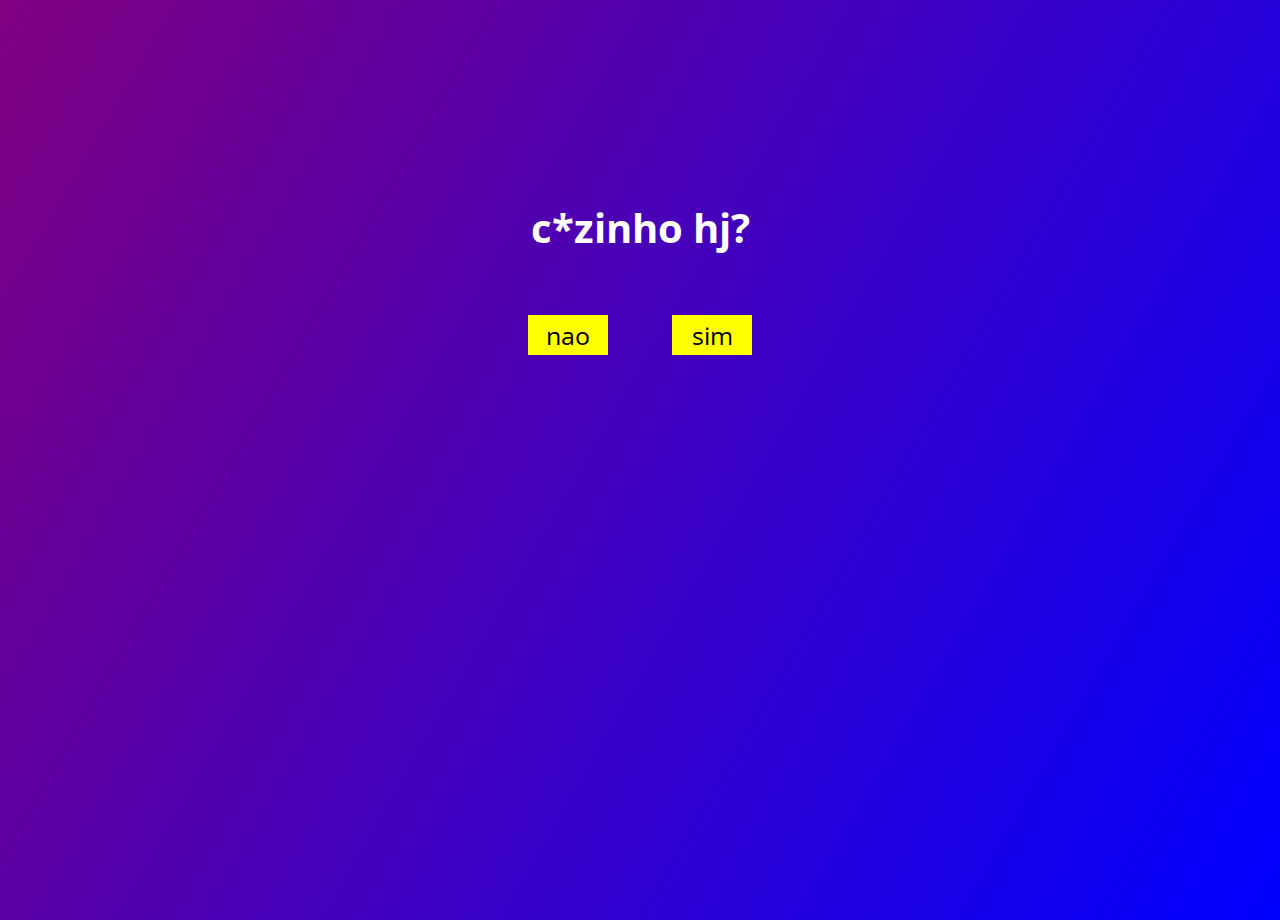
<file: llll/index.html>
<!DOCTYPE html>
<html lang="pt-br">
<head>
    <meta charset="UTF-8">
    <meta name="viewport" content="width=device-width, initial-scale=1.0">
    <link rel="stylesheet" href="style.css">
    <title>for my love</title>
</head>
<body>
    <section>
      <h1>c*zinho hj?</h1>
      <button class="no">nao</button> <button class="yes">sim</button>
      <img src="emoji-color-stroke-crying-by-Vexels.svg" class="foto" alt="">
    </section>


    <script src="index.js"></script>
</body>
</html>
</file>
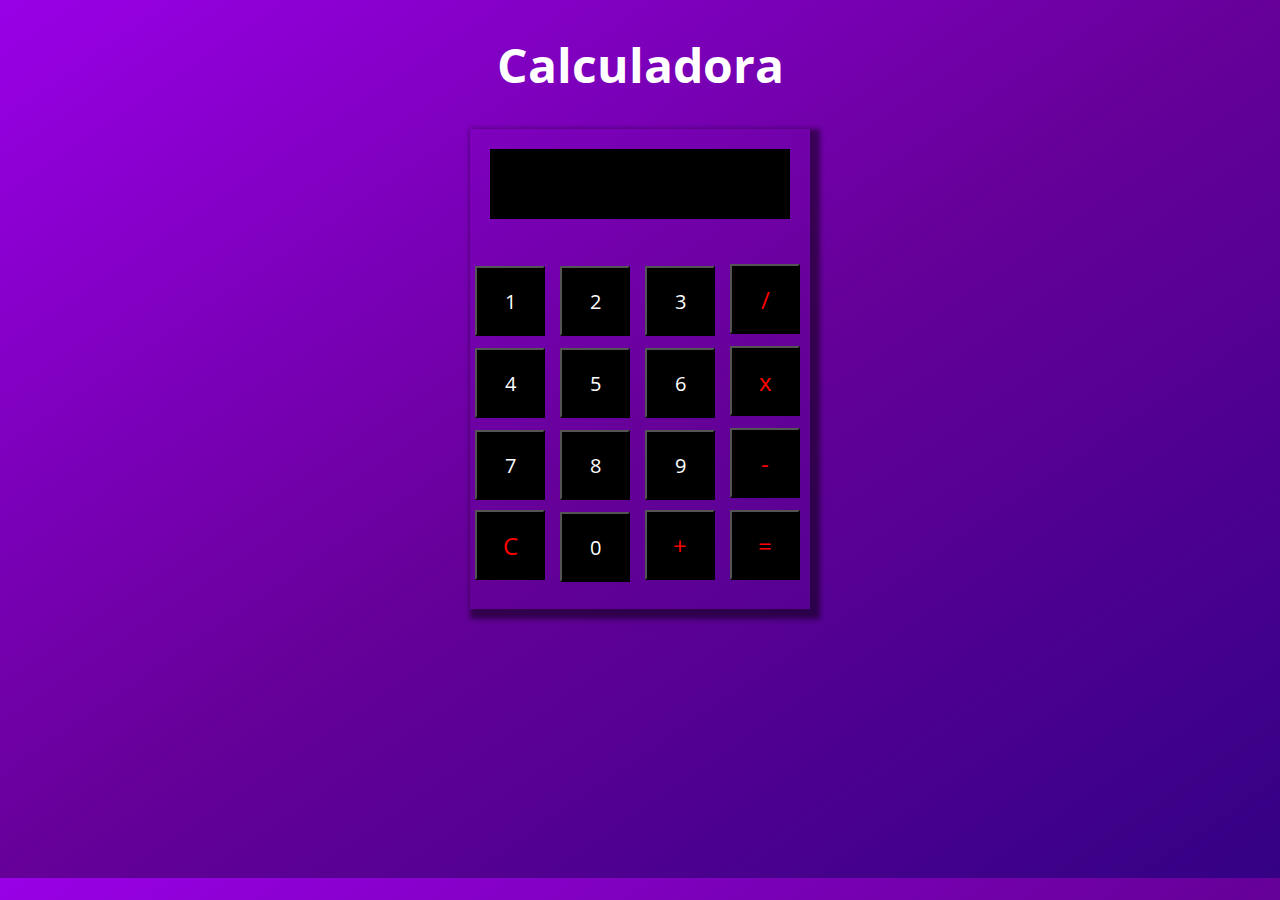
<file: fyg/calculadora.html>
<!DOCTYPE html>
<html lang="pt-br">
<head>
    <meta charset="UTF-8">
    <meta name="viewport" content="width=device-width, initial-scale=1.0">
    <link rel="stylesheet" href="style.css">
    <title>calculadora</title>
</head>
<body>
 
<header><h1>Calculadora<h1></header>

<section>
   <div class="tderesult"></div>

   <span class="numeros">
     <input type="button" value="1" class="nm" onclick="insert('1')">
     <input type="button" value="2" class="nm" onclick="insert('2')">
     <input type="button" value="3" class="nm" onclick="insert('3')">
     <input type="button" value="/" class="nm sin" onclick="insert('/')">
     <input type="button" value="4" class="nm" onclick="insert('4')">
     <input type="button" value="5" class="nm" onclick="insert('5')">
     <input type="button" value="6" class="nm" onclick="insert('6')">
     <input type="button" value="x" class="nm sin" onclick="insert('x')">
     <input type="button" value="7" class="nm" onclick="insert('7')">   
     <input type="button" value="8" class="nm" onclick="insert('8')">
     <input type="button" value="9" class="nm" onclick="insert('9')">
     <input type="button" value="-" class="nm sin" onclick="insert('-')">
     <input type="button" value="C" class="nm sin" onclick="clean()">
     <input type="button" value="0" class="nm" onclick="insert('0')">
     <input type="button" value="+" class="nm sin" onclick="insert('+')">
     <input type="button" value="=" class="nm sin" onclick="calcular()">
   <span>

</section>


<script src="script.js"></script>


</body>
</html>
</file>
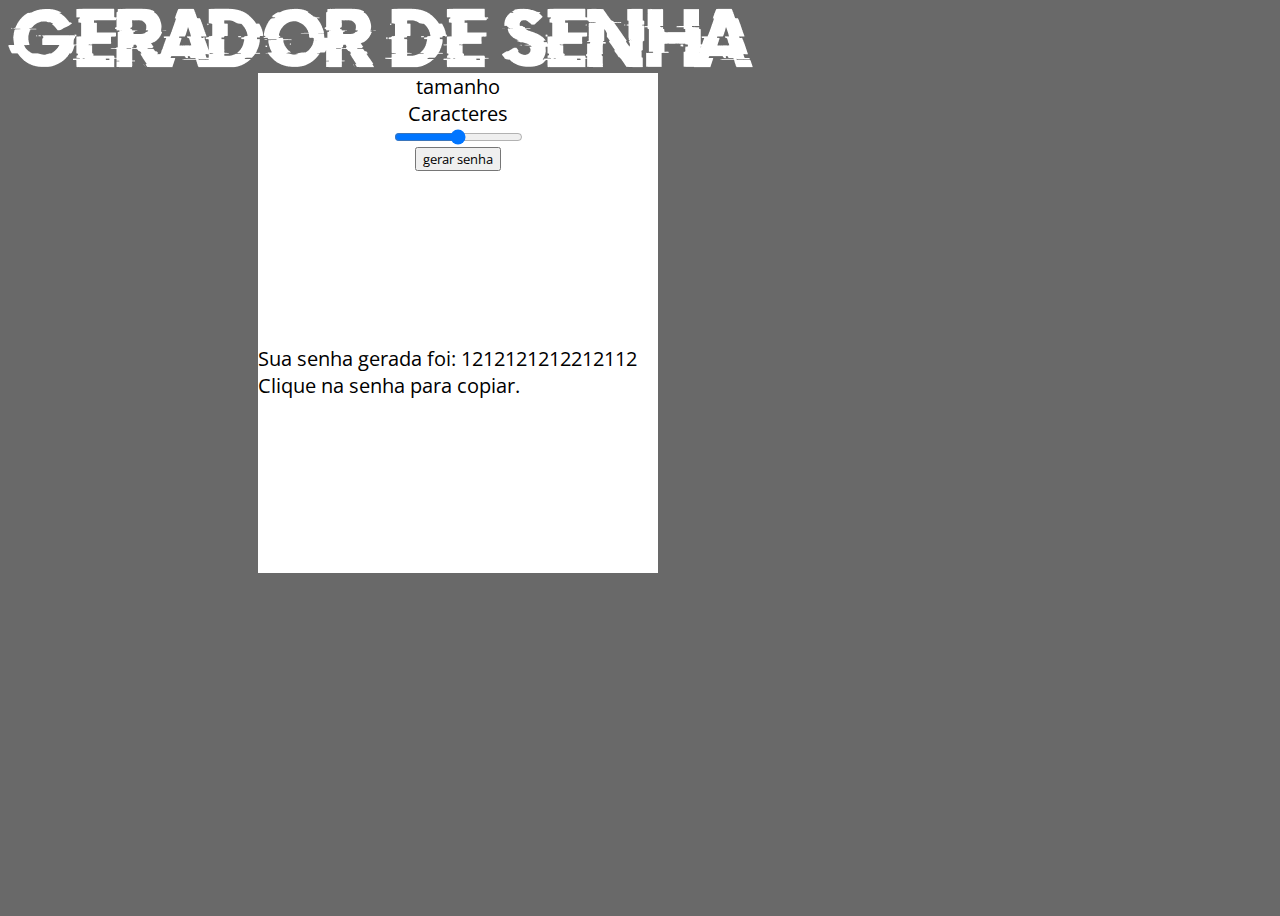
<file: gerador de senha/geradordesenha.html>
<!DOCTYPE html>
<html lang="pt-br">
<head>
    <meta charset="UTF-8">
    <meta name="viewport" content="width=device-width, initial-scale=1.0">
    <link rel="stylesheet" href="style.css">
    <title>Gerador de senhas</title>
</head>
<body>

<header><img src="assets/logo.png" alt=""></header>
    
<main id="inputs" class="principal">
        <span>tamanho</span id="valor"><span> Caracteres</span>
        <input type="range" min="5" max="25" value="15" class="slider">
    <input type="button" value="gerar senha">
<main>

<div id="passoword">
   <span class="title">Sua senha gerada foi:</span>
    <span id="senha" class="senha">1212121212212112</span>
     <span>Clique na senha para copiar.</span>
</div>



</body>
</html>
</file>
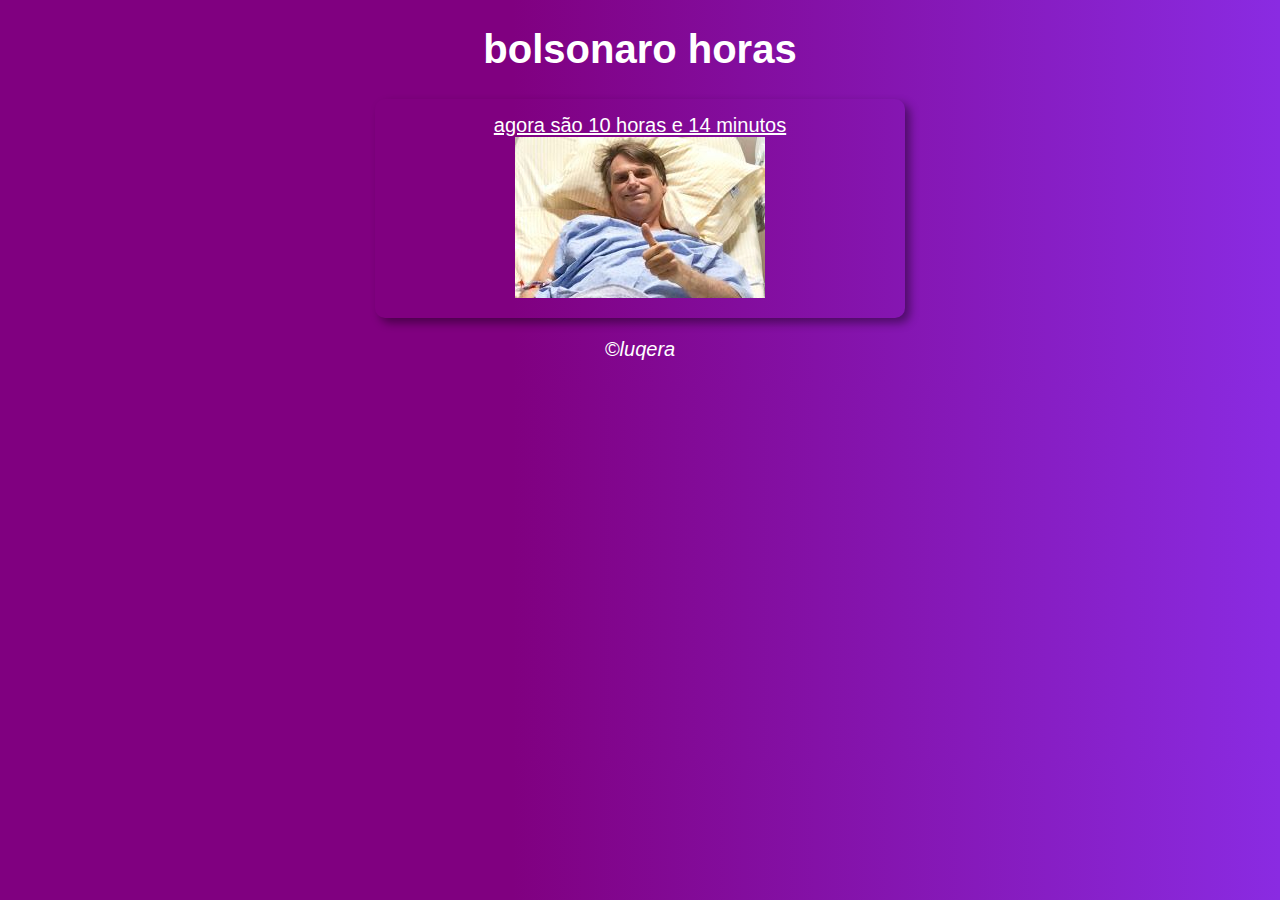
<file: mod/hora.html>
<!DOCTYPE html>
<html lang="pt-br">
<head>
    <meta charset="UTF-8">
    <meta name="viewport" content="width=device-width, initial-scale=1.0">
    <title>bgl foda</title>
    <link rel="stylesheet" href="stylo.css">
</head>
<body onload="carregar()">
    <header>
         <h1>bolsonaro horas</h1>
    </header>
    <section>
        
        <div id="msg">
        
        </div>
        <div id="foto">
         <img id="imagem" src="fotomanha.jpg" alt="">
        </div>
    </section>
    <footer>
         <p>&copy;luqera</p>
    </footer>
    <script src="script.js"></script>
</body>
</html>
</file>
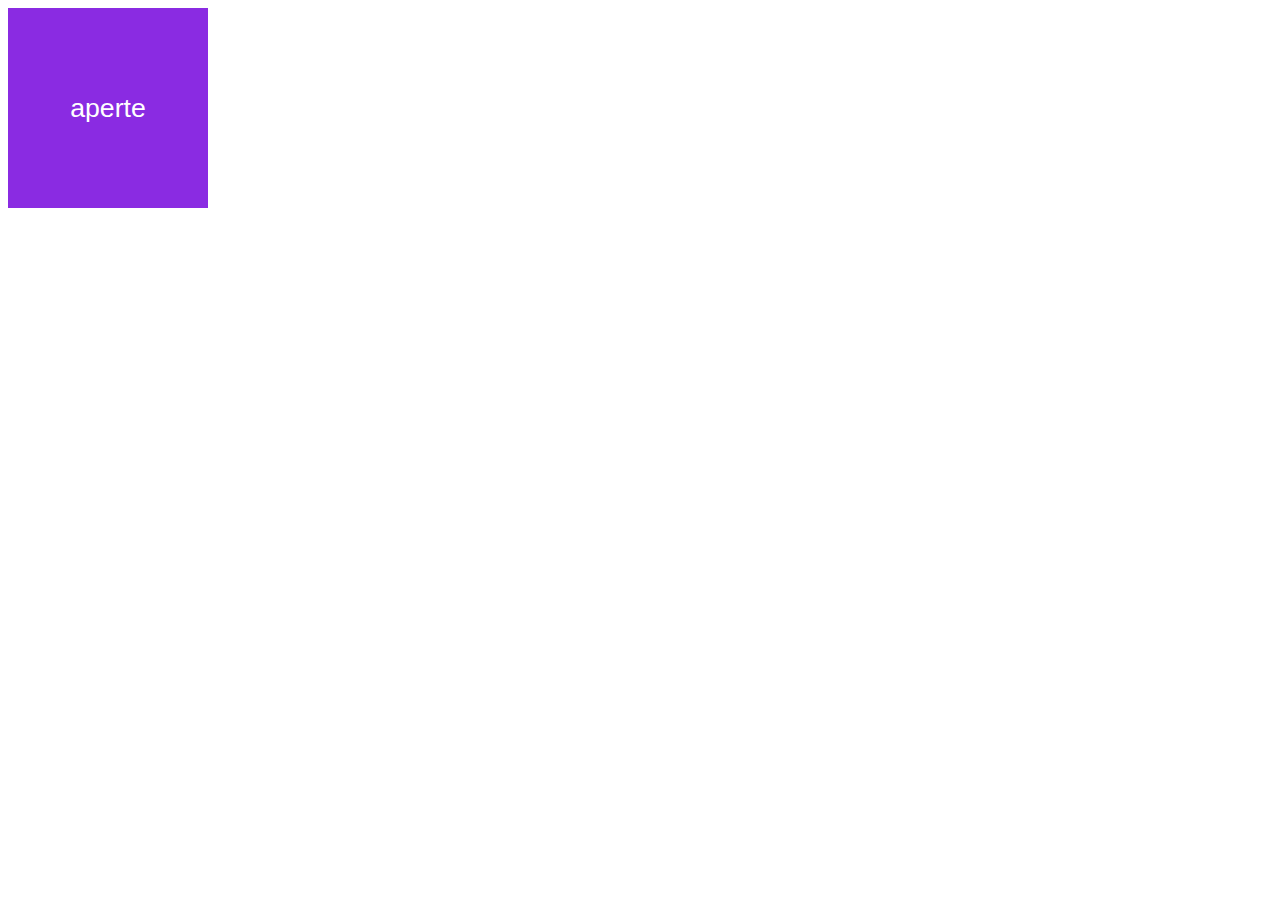
<file: primeiros cods/click.html>
<!DOCTYPE html>
<html lang="pt-BR">
<head>
    <meta charset="UTF-8">
    <meta http-equiv="X-UA-Compatible" content="IE=edge">
    <meta name="viewport" content="width=device-width, initial-scale=1.0">
    <title>Document</title>
    <style>
    div#area  {
    font: normal 20pt Arial;
    background-color: blueviolet;
    color: rgb(255, 255, 255);
    width: 200px;
    height: 200px;
    line-height: 200px;
    text-align: center;
    }
    </style>
</head>
<body>
  <div id="area" onclick="clicar()" onmouseenter="entrou()" onmouseout="sair()">
   aperte
  </div>

<script>
     var a = document.getElementById("area")

     function clicar() {
     a.innerText = "clicou!"
     a.style.background = 'red'
 }
    function entrou() {
    a.innerText = "entrou!"
    a.style.background = 'blue'
    }

    function sair() {
    a.innerText = "saiu!"
    a.style.background = 'black'
    }


</script>



</body>
</html>
</file>
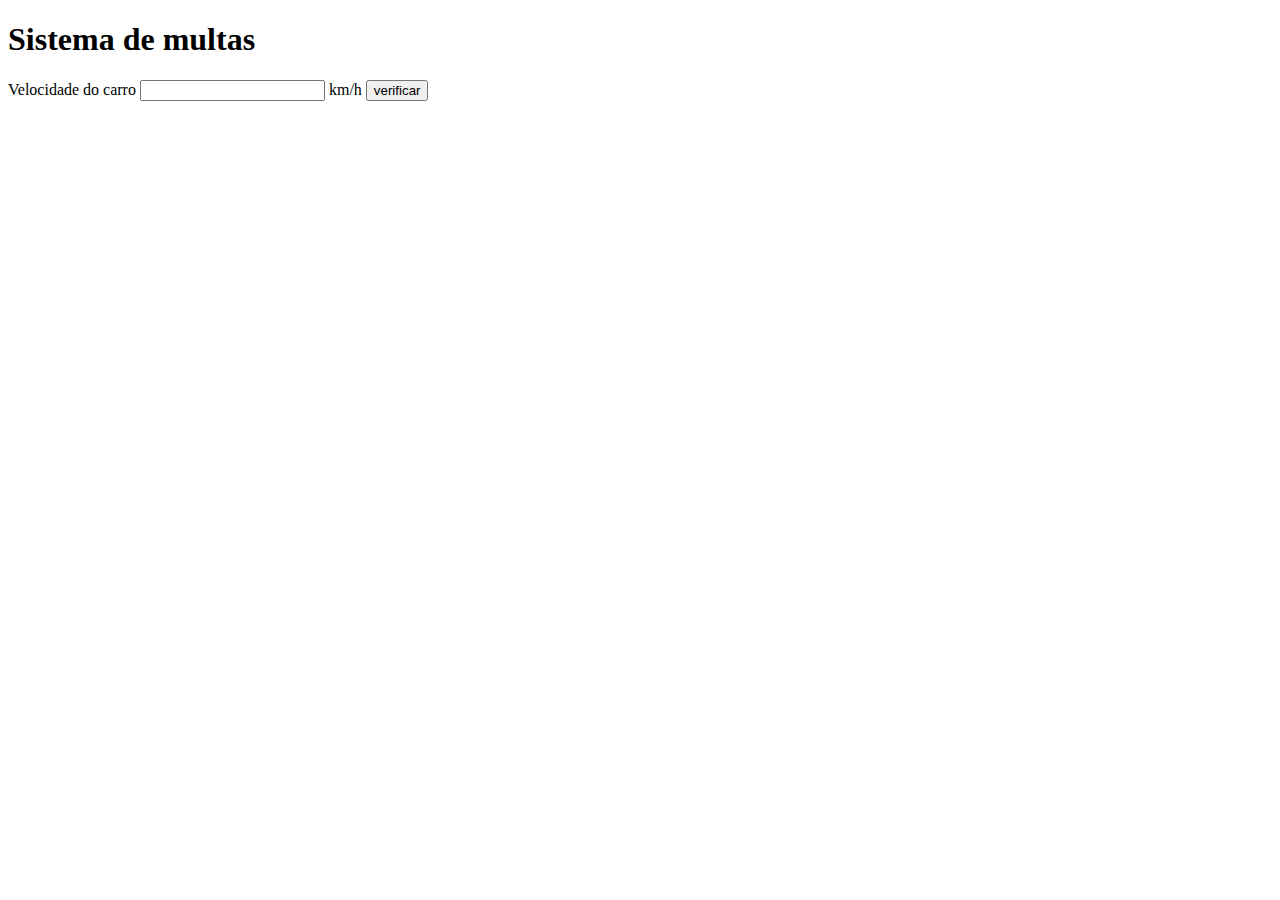
<file: primeiros cods/condiçao.html>
<!DOCTYPE html>
<html lang="pt-BR">
<head>
    <meta charset="UTF-8">
    <meta http-equiv="X-UA-Compatible" content="IE=edge">
    <meta name="viewport" content="width=device-width, initial-scale=1.0">
    <title>Document</title>
</head>
<body>
    <h1>Sistema de multas</h1>
    Velocidade do carro <input type="number" name="txtvel" id="txtvel"> km/h
    <input type="button" value="verificar" onclick="calcular()"> 
    <div id="res"></div>
    <script>
    
     function calcular() {
      var txtv = document.getElementById("txtvel")
      var res = document.getElementById("res")
      var vel = Number(txtv.value)
      res.innerText = "sua velocidade atual é de " + vel
      if(vel > 60) {
         res.innerText += "<p> vc esta multado<p>"

      }
     }

    </script>
</body>
</html>
</file>
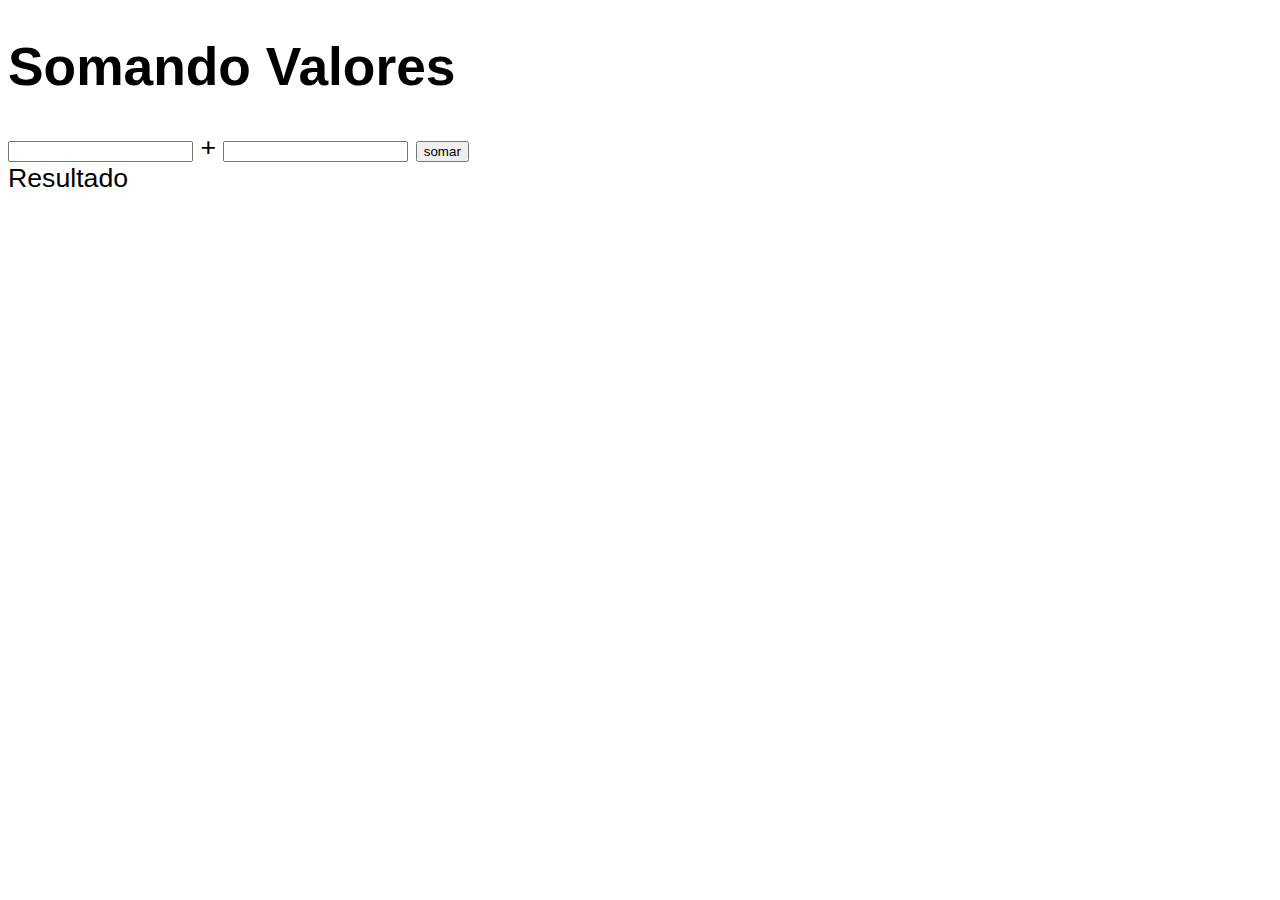
<file: primeiros cods/soma.html>
<!DOCTYPE html>
<html lang="pt-BR">
<head>
    <meta charset="UTF-8">
    <meta http-equiv="X-UA-Compatible" content="IE=edge">
    <meta name="viewport" content="width=device-width, initial-scale=1.0">
    <title>Document</title>
    <style>
      body {
            font: normal 20pt Arial;
      }
    </style>
</head>
<body>
    <h1>Somando Valores</h1>
    <input type="number" name="txtn1" id="txtn1"> +
    <input type="number" name="txtn2" id="txtn2">
    <input type="button" value="somar" onclick="somar()">
    <div id="res">Resultado</div>
    <script>
    function somar()  {
   var tn1 = document.getElementById("txtn1")
   var tn2 = document.getElementById("txtn2")
   var res= document.getElementById("res")
   var n1 = Number(tn1.value)
   var n2 = Number(tn2.value)
   var s = n1+n2
   res.innerHTML = "o resultado é: " + s
    }
    </script>
</body>
</html>
</file>
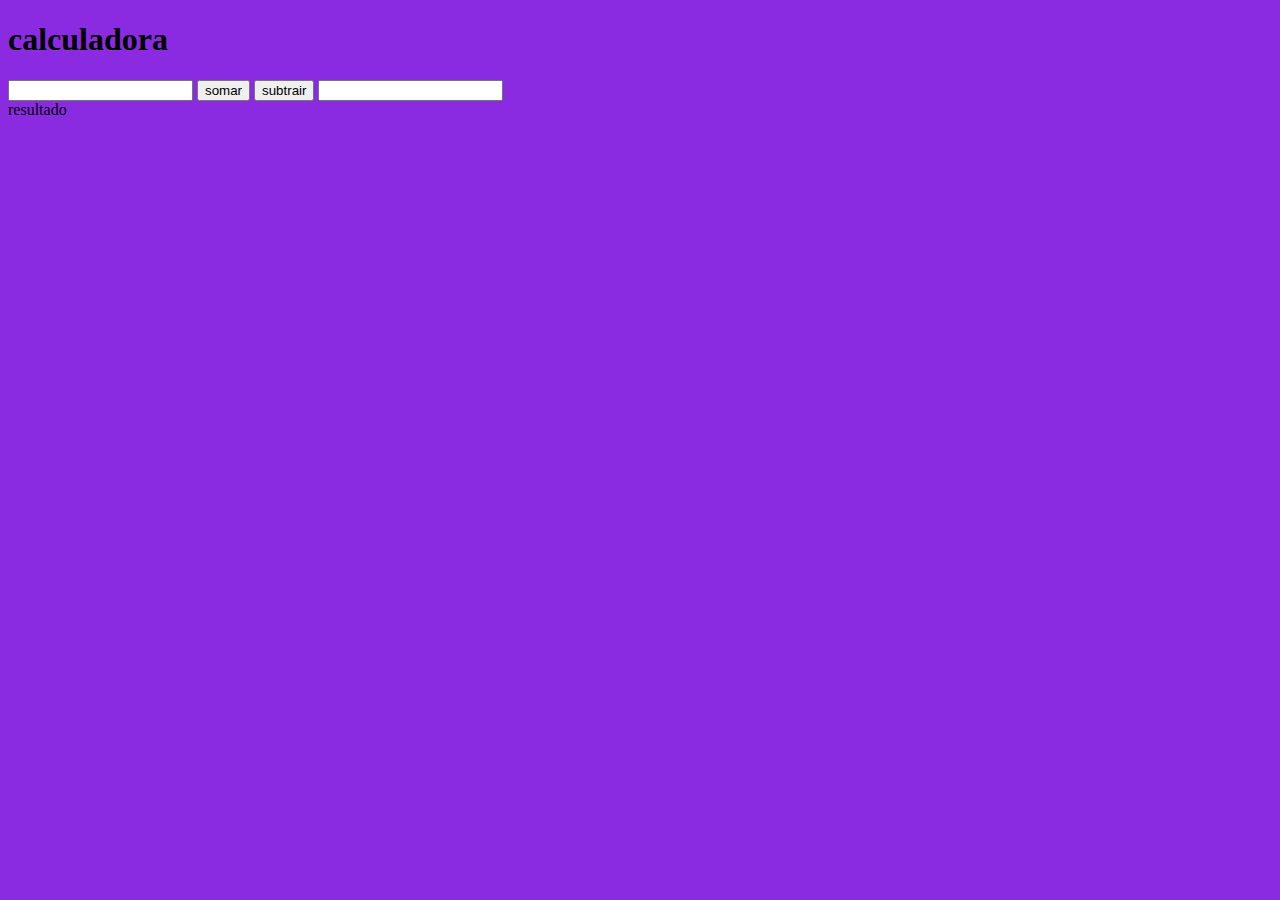
<file: primeiros cods/Untitled-1.html>
<!DOCTYPE html>
<html lang="pt-br">
<head>
    <meta charset="UTF-8">
    <meta http-equiv="X-UA-Compatible" content="IE=edge">
    <meta name="viewport" content="width=device-width, initial-scale=1.0">
    <title>Document</title>
    <style>
 body {
background-color: blueviolet;
 }
    </style>
</head>
<body>
<h1> calculadora</h1>
<input type="number" name="txtn1" id="txtn1">
<input type="button" value="somar" onclick="somar()">
<input type="button" value="subtrair" onclick="subtair()">
<input type="number" name="txtn2" id="txtn2">
<div id="res">resultado</div>
<script>
    function somar() {
var tn1 = document.getElementById("txtn1")
var tn2 = document.getElementById("txtn2")
var res= document.getElementById("res")
var n1 = Number(tn1.value)
var n2 = Number(tn2.value)
var s = n1+n2
res.innerHTML = "o resultado é " + s
    }
   function subtrair() {
    var tn1 = document.getElementById("txtn1")
var tn2 = document.getElementById("txtn2")
var res= document.getElementById("res")
var n1 = Number(tn1.value)
var n2 = Number(tn2.value)
var s = n1-n2
res.innerHTML = "o resultado é " + s
   }
</script>


</body>
</html>
</file>
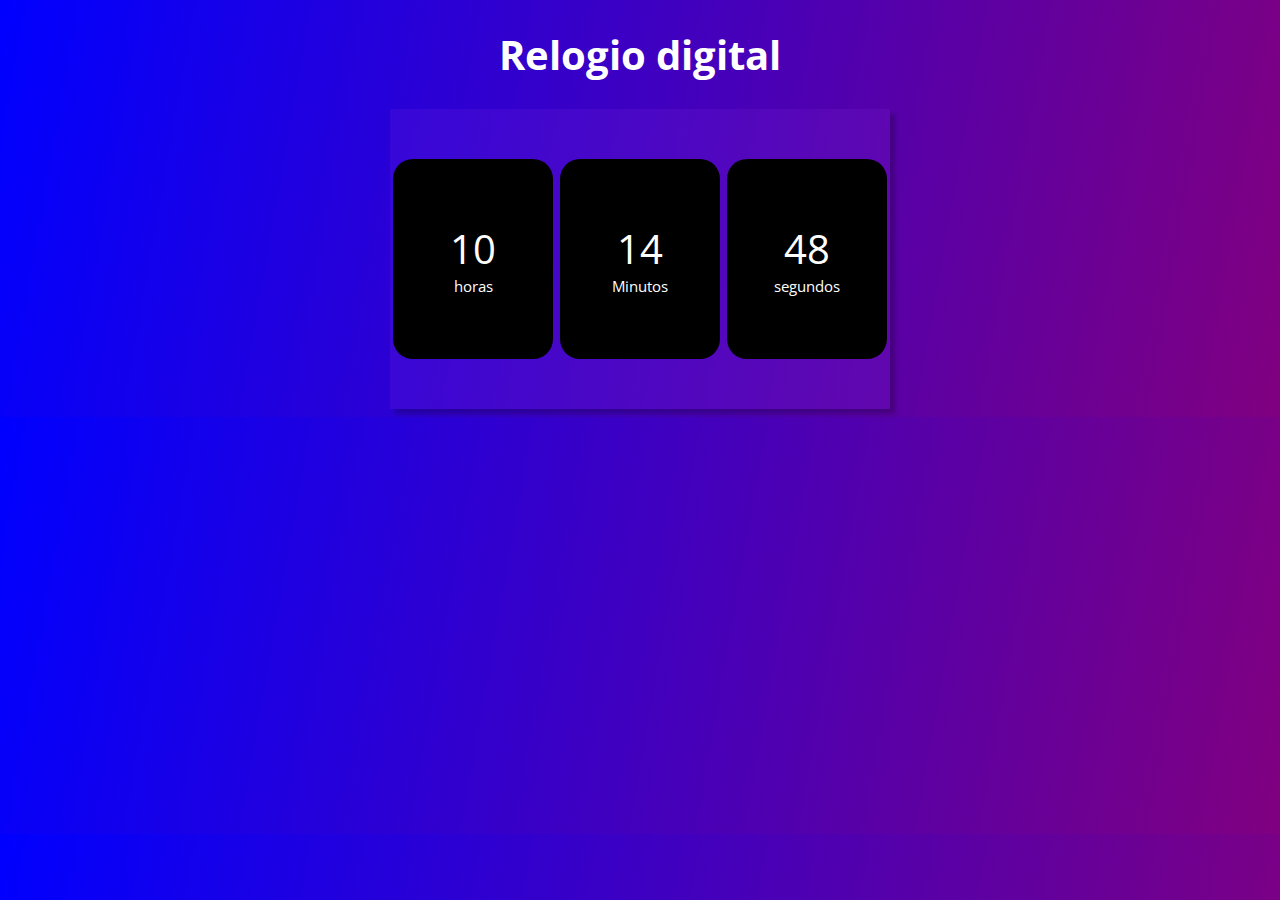
<file: relogio digital/relogio.html>
<!DOCTYPE html>
<html lang="pt-br">
<head>
    <meta charset="UTF-8">
    <meta name="viewport" content="width=device-width, initial-scale=1.0">
    <title>Document</title>
    <link rel="stylesheet" href="relogio.css">
</head>
<body>
    <header>
      <h1>Relogio digital</h1>  
    </header>
    <section>
      <div>
            <span id="horas">00</span>
            <span class="tempo">horas</span>
      </div>
    
      <div>
            <span id="minutos">00</span>
            <span class="tempo">Minutos</span>
      </div>

      <div>
            <span id="segundos">00</span>
            <span class="tempo">segundos</span>
      </div>

    </section>

<footer>


</footer>


 <script src="scripyto.js"></script>   
</body>
</html>
</file>
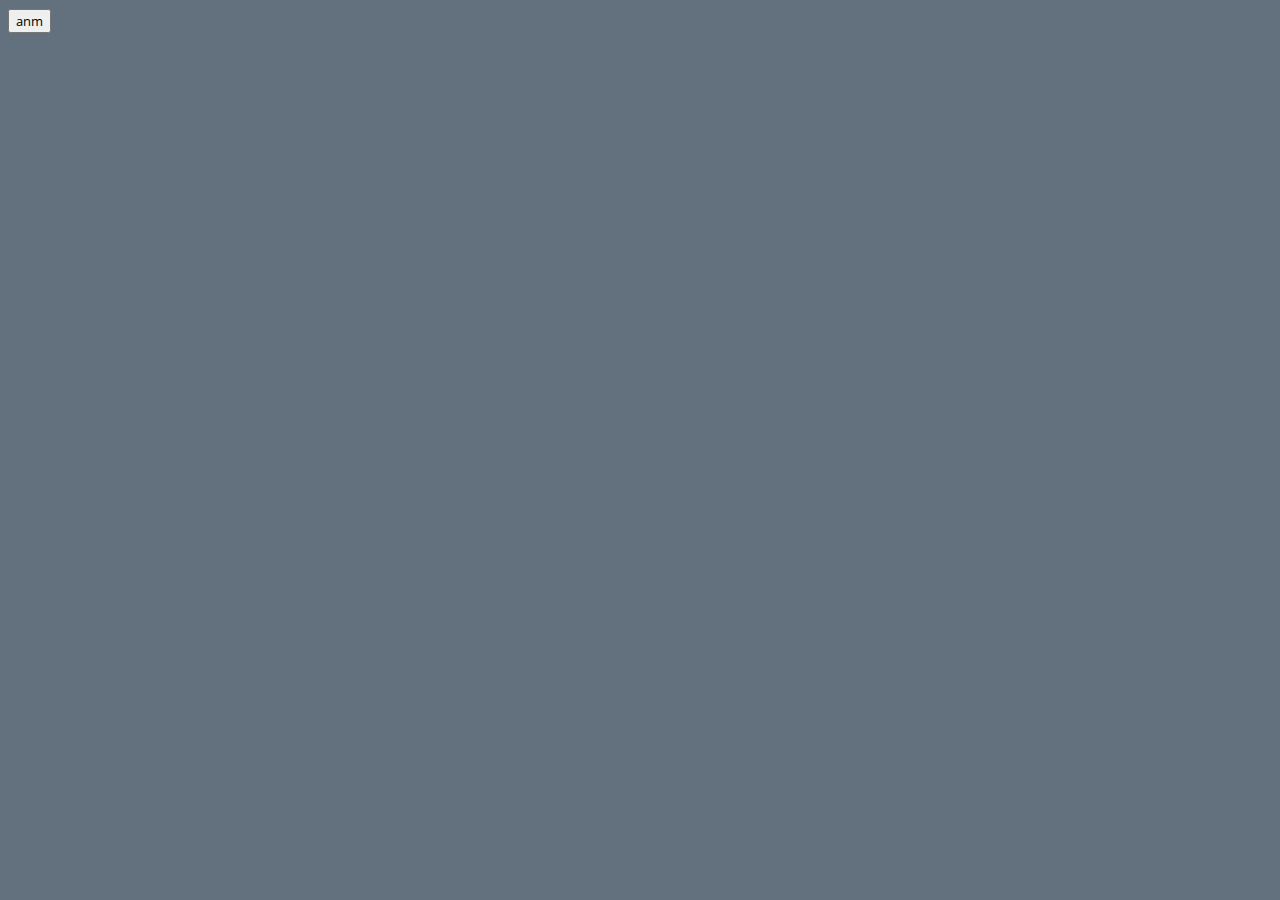
<file: tela de login/login.html>
<!DOCTYPE html>
<html lang="pt-br">
<head>
    <meta charset="UTF-8">
    <meta name="viewport" content="width=device-width, initial-scale=1.0">
    <link rel="stylesheet" href="https://cdnjs.cloudflare.com/ajax/libs/font-awesome/6.4.0/css/all.min.css" integrity="sha512-iecdLmaskl7CVkqkXNQ/ZH/XLlvWZOJyj7Yy7tcenmpD1ypASozpmT/E0iPtmFIB46ZmdtAc9eNBvH0H/ZpiBw==" crossorigin="anonymous" referrerpolicy="no-referrer" />
    <title>Tela de login</title>
    <link rel="stylesheet" href="login.css">
</head>
<body>
 
<button id="anm">anm</button>

<section id="tudo" class="animar">

    <header><h1 class="underline">Tela de lo<span class="no-underline">g</span>in</h1></header>

<div id="usuario" class="user">
    usuario:
   <div> <i class="fa-solid fa-user"></i>
<input type="text" class="texto"> <div>
<div>

<div id="senh">
    senha:
   <div> <i class="fa-solid fa-key"></i>
<input type="password" name="" id="sn" class="sn"> <div>
<div>

<button id="bot" class="">fazer login</button>



</section>

<script src="script.js"></script>

</body>
</html>
</file>
<file: llll/style.css>
@import url('https://fonts.googleapis.com/css2?family=Open+Sans:wght@300&display=swap');

 *{
 font-family: 'Open Sans';
 margin: 0;
 padding: 0;
 list-style: none;
 }

 body {
 background: linear-gradient(120deg, purple, blue);
 background-size: 100%;
 width: 100%;
 height: 80vh;
 overflow: hidden;
 }
 
 
 section {
 text-align: center;
 align-items: center;
 margin: auto;
 margin-top: 200px;
 height: 200px;
 width: 300px;
 color: white;
 }

 section h1 
 {
 font-size: 40px;
 margin: 30px;
 }

 section button {
 width: 80px;
 height: 40px;
 font-size: 25px;
 margin: 30px;
 border: none;
 background: yellow;
 color: black;
 cursor: pointer;
 }

 section button:hover {
 transition: 0.6s;
 transform: scale(1.5);
 }

 .foto {
 width: 200px;
 align-items: center;
 display: none;
 }
</file>
<file: fyg/style.css>
@import url('https://fonts.googleapis.com/css2?family=Open+Sans:wght@300&display=swap');

 *{
 font-family: 'Open Sans';
 }

 body {
 height: 94vh;
 width: 90vh;
 background: linear-gradient(to bottom right, #9900E6, #660099,#340185);
 align-items: center;
 margin: auto;
 }

 header{
 color: white;
 text-align: center;
 font-size: 1.5em;
 }

 section{
 height: 480px; 
 width: 340px; 
 align-items: center;
 margin: auto;
 background-color: transparent;
 display: flex;
 flex-direction: column;
 font-size: 20px;
 box-shadow: 5px 5px 5px 5px rgba(0, 0, 0, 0.49);
 }

 .tderesult{
 height: 70px;
 width: 300px;
 margin: 20px;
 background-color: rgb(0, 0, 0);
 color: white;
 font-size: 2.5em;
 text-align: end;
 
 }

 .numeros{
 height: 200px;
 margin-top: 20px;
 
 }

 .nm{
 width: 70px;
 height: 70px;
 margin: 5px;
 font-size: 20px;
 background-color: black;
 color: white;
 transition: transform 0.2s ease;
 }

 .nm:hover{
 cursor: pointer;
 transform: scale(1.1);
 }

.sin{
color: red;
font-size: 24px;
}
</file>
<file: gerador de senha/style.css>
@import url('https://fonts.googleapis.com/css2?family=Open+Sans:wght@300&display=swap');

*{
font-family: 'Open Sans';
}

body{
height: 100vh;
width: 100vh;
background-color: dimgray;
color: black;
}

main {
background-color: rgb(255, 255, 255);
height: 500px;
width: 400px;
justify-content: center;
align-items: center;
margin: auto;
display: flex;
flex-direction: column;
font-size: 20px;
}

.principal{
bottom: 
}
</file>
<file: mod/stylo.css>
body {
   background-color: rgb(35, 31, 255);
   font: normal 15pt Arial;
   color: white;
   background-image: linear-gradient( to right, purple 40%, blueviolet);
}

header{
text-align: center;
}

section{
  background-color: transparent;
  border-radius: 10px;
  padding: 15px;
  width: 500px;
  margin: auto;
  box-shadow: 5px 5px 10px rgba(0, 0, 0, 0.419);
  text-align: center;
  text-decoration-line: underline;
}

footer{
text-align: center;
font-style: italic;
}
</file>
<file: relogio digital/relogio.css>
@import url('https://fonts.googleapis.com/css2?family=Open+Sans:wght@300&display=swap');

 *{
 font-family: 'Open Sans';
 }


body {
background-color: blue;
background: linear-gradient(100deg, blue , purple);
color: white;
font: normal 20px Arial;
}

header {
text-align: center;
}

section{
background-color: rgba(137, 43, 226, 0.16);
width: 500px;
height: 300px;
margin: auto;
box-shadow: 5px 5px 5px rgba(0, 0, 0, 0.247);
display: flex;
}

section div {
width: 160px;
height: 200px;
border-radius: 20px;
text-align: center;
background-color: rgb(0, 0, 0);
margin: auto;
display: flex;
flex-direction: column;
align-items: center;
justify-content: center;

}

section span {
font-size: 40px;    
}

section span.tempo {
font-size: 15px;    
}
</file>
<file: tela de login/login.css>
@import url('https://fonts.googleapis.com/css2?family=Open+Sans:wght@300&display=swap');

 *{
 font-family: 'Open Sans';

 }

 body{
 background-color: rgb(99, 112, 125);
 font: normal 20px Arial;
 height: 97vh;
 width: 90vh;
 
 }

 header{
color: rgb(0, 0, 0);
font-size: 30px;
 }

 section{
background-color: white;
box-shadow: 0px 0px 5px rgba(0, 0, 0, 0.314);
width: 400px;
height: 500px;
border-radius: 5px;
margin: auto;
align-items: center;
padding: 40px;
opacity: 0;
transform: translateX(-30px);
display: flex;
flex-direction: column;

 }

section div{

flex-direction: column;
margin-bottom: 20px;
margin-top: 20px;
font-size: 25px;
align-items: center;
 }

#bot {
height: 80px;
width: 280px;
border-radius: 20px;
background: linear-gradient(to bottom right, rgb(203, 11, 203),purple);
color: rgb(255, 255, 255);
cursor: pointer;
border-radius: 25px;
border: none;
font-size: 30px;
margin-top: 20px;
margin-left: 30px;
}

.texto{
font-size: 20px;
width: 300px;
border: none;
border-bottom: 1px solid purple;
}

.sn{
font-size: 20px;
width: 300px;
border: none;
border-bottom: 1px solid purple;
}

.texto:focus {
  outline: none;
}

.sn:focus{
  outline: none;
}

.underline {
  text-decoration: underline purple;
}

.no-underline {
  text-decoration: none;
}

@keyframes animaçao{

0% {
opacity: 0;
transform: translateX(-30px);
}

100% {
opacity: 1;
transform: translateX(0px);
}
}

#tudo.animar{
  animation-name: animaçao;
  animation-duration: 1s;
  animation-fill-mode: forwards;
}

#bot.anim{
margin: 20px 130px;
width: 70px;
height: 70px;
border-radius: 50%;
font-size: 0;
background: none;
border: 20px solid rgb(203, 11, 203);
border-top-color: transparent;
animation: load .6s linear infinite;
}

@keyframes load {

to {
transform: rotate(360deg);
}

}
</file>
